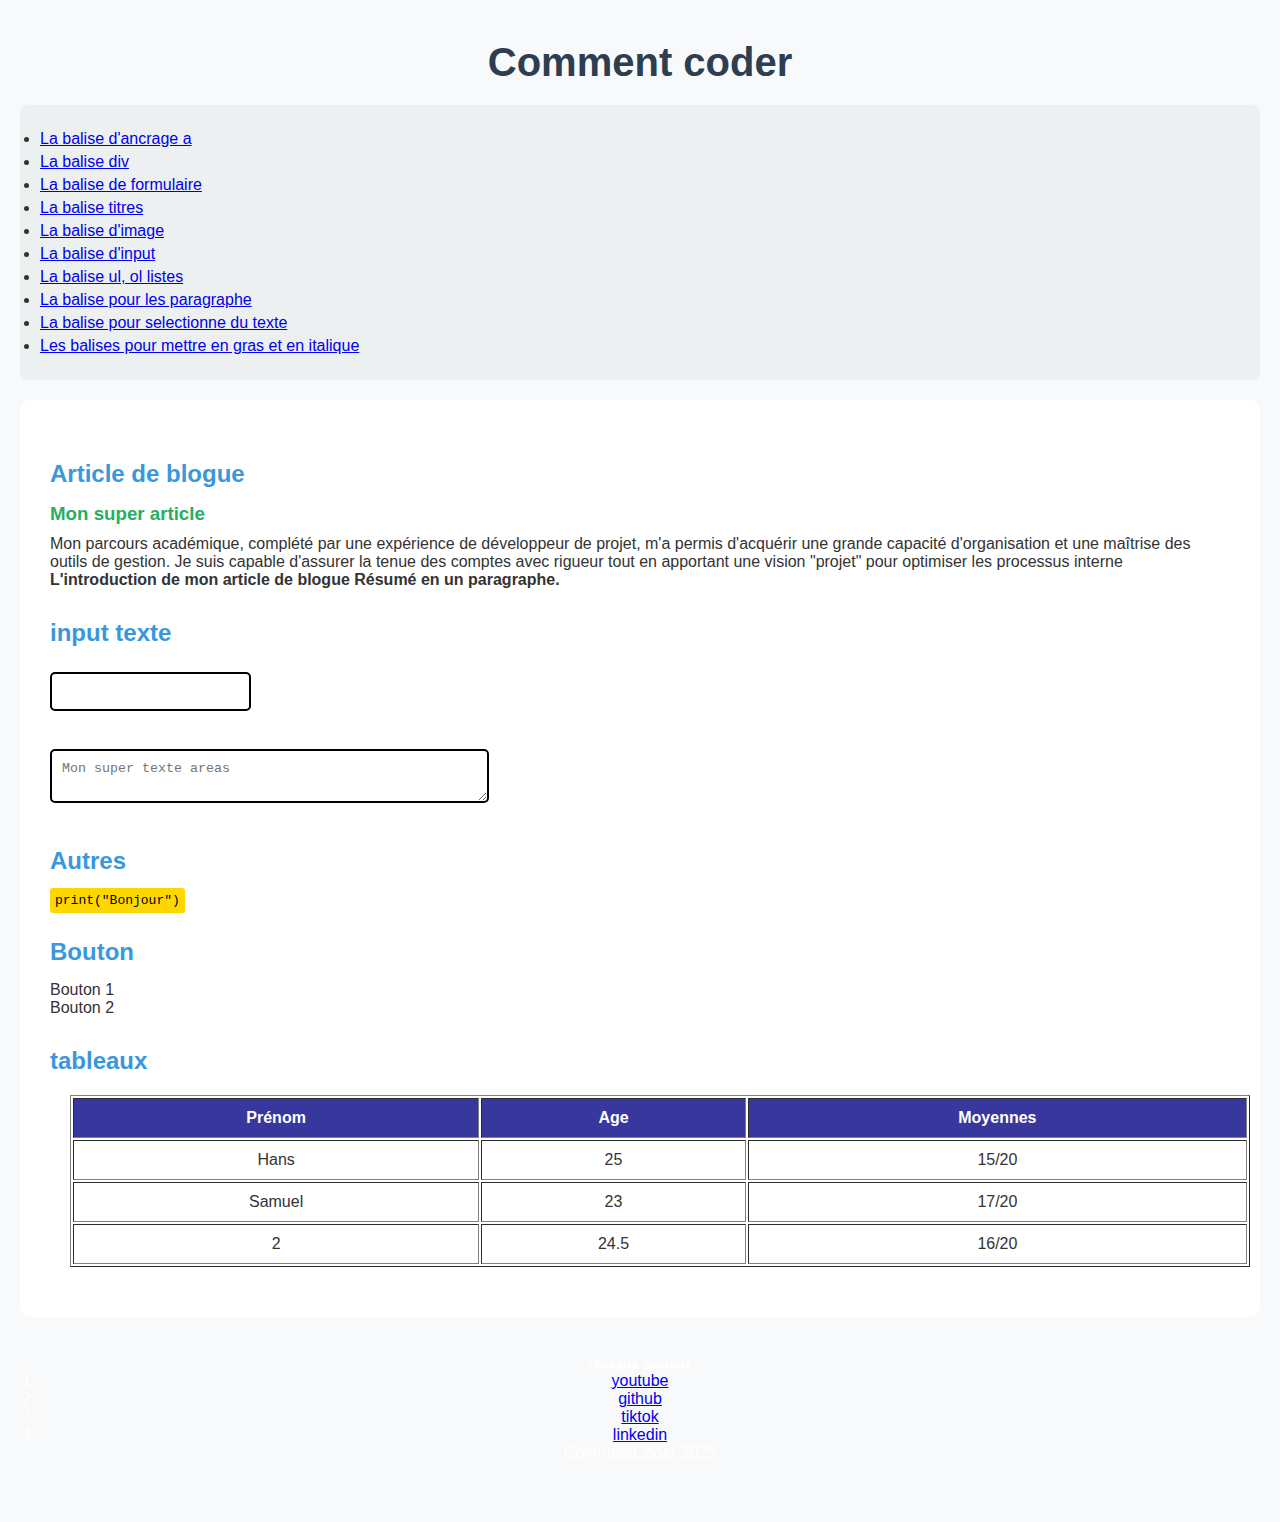
<file: index.html>
<!DOCTYPE html>
<html lang="fr">
<head>
    <meta charset="UTF-8">
    <meta name="viewport" content="width=he, initial-scale=1.0">
    <title>Ma première page HTML</title>
    <link rel="stylesheet" href="styles.css">
    <link rel="stylesheet" href="favicon.ico">
    
    <script>
        alert('Bienvenue sur mon site')
    </script>
</head>
<body>
    <header>
<h1>Comment coder</h1>
    </header>
    <nav>
        <ul>
            <li><a href="a.html"> La balise d'ancrage a</a></li>
            <li><a href="div.html"> La balise div</a></li>
            <li><a href="form.html "> La balise de formulaire</a></li>
            <li><a href="headings.html">La balise titres</a></li>
            <li><a href="img.html">La balise d'image</a></li>
            <li><a href="input.html">La balise d'input </a></li>
            <li><a href="listes.html ">La balise ul, ol listes</a></li>
            <li><a href="p.html">La balise pour les paragraphe</a></li>
            <li><a href="span.html"> La balise pour selectionne du texte</a></li>
            <li><a href="strong-em.html">Les balises pour mettre en gras et en italique</a></li>
        </ul>
    </nav>
    <main>
        <section>
        <h2>Article de blogue</h2>
        <article>
            <h3>Mon super article </h3>
            <p>Mon parcours académique, complété par une expérience de développeur de projet, m'a permis d'acquérir  
une grande capacité d'organisation et une maîtrise des outils de gestion. Je suis capable d'assurer la tenue des comptes
avec rigueur tout en apportant une vision "projet" pour optimiser les   processus interne</p>
<p> <strong>L'introduction de mon article de blogue Résumé en un paragraphe.</strong></p>
        </article>
        </section>
        <section>
            <h2>input texte</h2>
            <input type="text">
            <br>
            <br>
            <textarea rows="s" cols="50" placeholder="Mon super texte areas"></textarea>
            <br>
        </section>
        <section>
            <h2>Autres</h2>
            <code>print("Bonjour")</code>
        </section>
        <section>
            <h2>Bouton</h2>
            <div class="bouton" id="bouton-1">Bouton 1</div>
            <div class="bouton" id="bouton-2">Bouton 2</div>
        </section>
<h2>tableaux</h2>
<table border="1">
    <thead>
<tr>
    <th>Prénom</th>
    <th>Age</th>
    <th>Moyennes</th>
</tr>
    </thead>
    <tbody>
<tr>
    <td>Hans</td>
    <td>25</td>
    <td>15/20</td>
</tr>
<tr>
     <td>Samuel</td>
    <td>23</td>
    <td>17/20</td>
</tr>
    </tbody>
    <tfoot>
        <tr>
            <td>2</td>
            <td>24.5</td>
            <td>16/20</td>
        </tr>
    </tfoot>
</table>
    </main>
    <footer> 
        <div>
<h5>réseaux sociaux</h5>
<ol>

    <li><a href="https://www.youtube.com/@juniordiomande1711?si=40zPIoJXh5I0qqfg">youtube</a></li>
    <li><a href="https://www.github.com/@CommentCoder">github</a></li>
    <li><a href="https://www.tiktok.com/@lesaint044">tiktok</a></li>
    <li><a href="https://www.linkedin.com/company/CommentCoder">linkedin</a></li>
</ol>

        </div>
        <span>CommentCoder 2025</span>
     </footer>
     <script src="main.js"></script>
</body>

</html>
</file>
<file: styles.css>
* {
    margin: 0;
    padding: 0;
}

body {
    font-family: Arial, Helvetica, sans-serif;
    background-color: #f8f9fa;
    color: #333;
    padding: 20px;
}

h1 {
    color: #2c3e50;
    font-size: 2.5em;
    text-align: center;
    margin: 20px 0;
}

h2 {
    color: #3998db;
    font-size: 1.5em;
    margin: 30px 0 15px;
}

h3 {
    color: #27ae60;
    margin: 15px 0 10px 0;
}

nav ul {
    background-color: #ecf0f1;
    padding: 20px;
    border-radius: 8px;
    margin: 20px 0;
}

nav li {
    margin: 5px 0;
}

main {
    background-color: white;
    padding: 30px;
    border-radius: 10px;
    margin: 20px 0;
}
table {
    width: 100%;
    margin: 20px;
    background-color: white;
}

th {
    background-color: rgb(55, 55, 157);
    color: white;
    padding: 10px;
}

td {
    padding: 10px;
    text-align: center;
}

input, textarea {
    border: 2px solid ;
    border-radius: 5px;
    padding: 10px;
    margin: 10px 0;
}

code {
    background-color: gold;
    padding: 5px;
    border-radius: 3px;
    color: black;
}

footer {
    background-color: #34495se;
    color: white;
    text-align: center;
    padding: 20px;
    border-radius: 8px;
    margin: 20px 0;
}
</file>
